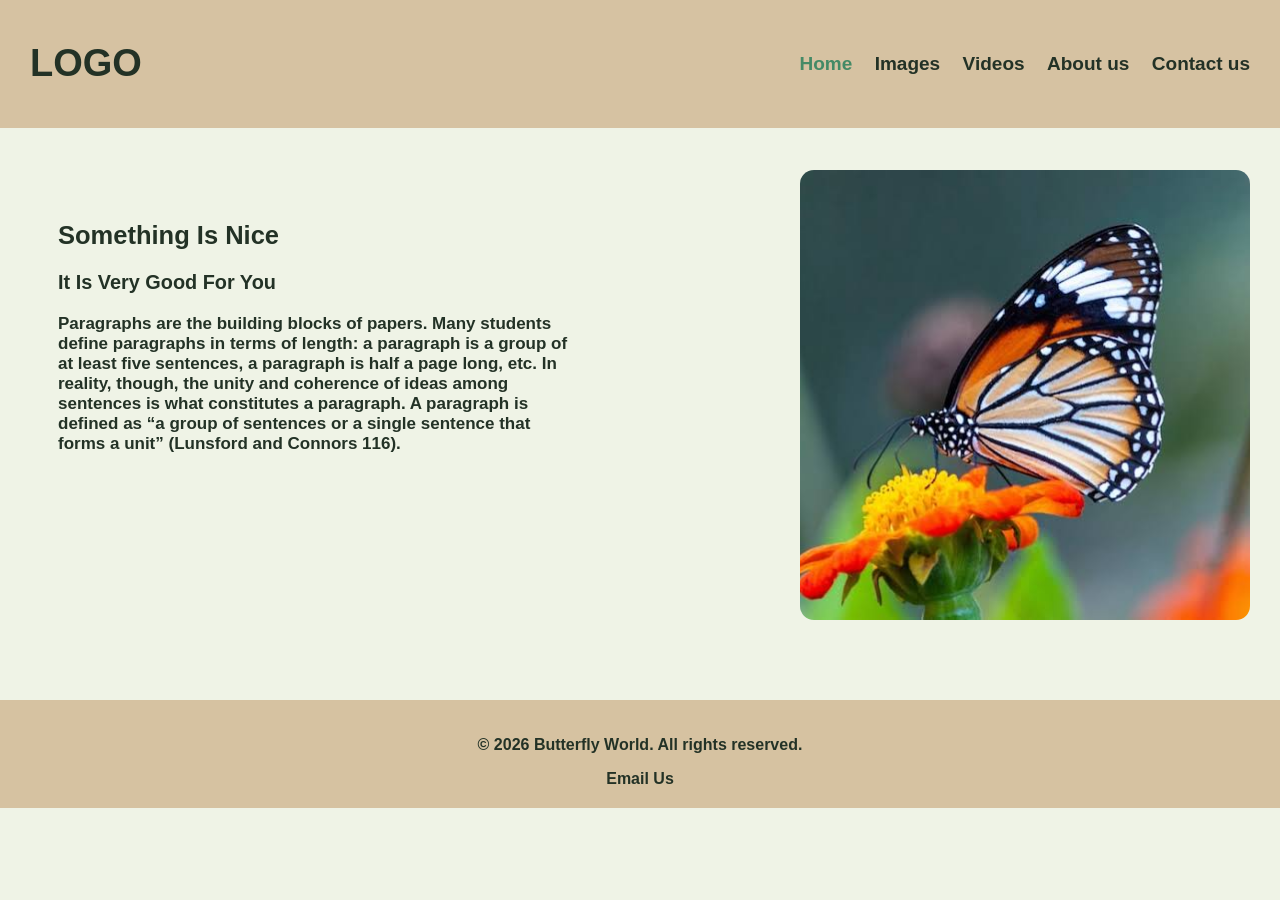
<file: index.html>
<!DOCTYPE html>
             <html lang = "en">
	<head>
		  <meta charset="UTF-8">
    <meta name="viewport" content="width=device-width, initial-scale=1.0">
    <title>Logo</title>
		<link rel = "stylesheet" href = "./style.css">
	</head>

	<body>
		
		<header>
		<a href = "./index.html"><h1>LOGO</h1></a>
			
			<nav>
	<a href = "./index.html" style="color: #448a66;">Home</a>
	<a href = "./images.html">Images</a>
	<a href = "./videos.html">Videos</a>
	<a href = "./about.html">About us</a>
	<a href = "./contact.html">Contact us</a>
		</nav>
	</header>
		
		<section class = "hero">
		<div     class = "left">
		<h1>Something Is Nice</h1>
				<h3>It Is Very Good For You</h3>
		<p>
			Paragraphs are the building blocks of papers. Many students define paragraphs in terms of length: a paragraph is a group of at least five sentences, a paragraph is half a page long, etc. In reality, though, the unity and coherence of ideas among sentences is what constitutes a paragraph. A paragraph is defined as “a group of sentences or a single sentence that forms a unit” (Lunsford and Connors 116).
		</p>
	           	</div>
			<div class = "right">
				
		</div>
		</section>
		    <footer>
        <p>© 2026 Butterfly World. All rights reserved.</p>
                        <a href="mailto:alenrahman.dev@email.com">Email Us</a>   
    </footer>
	</body>
  </html>
</file>
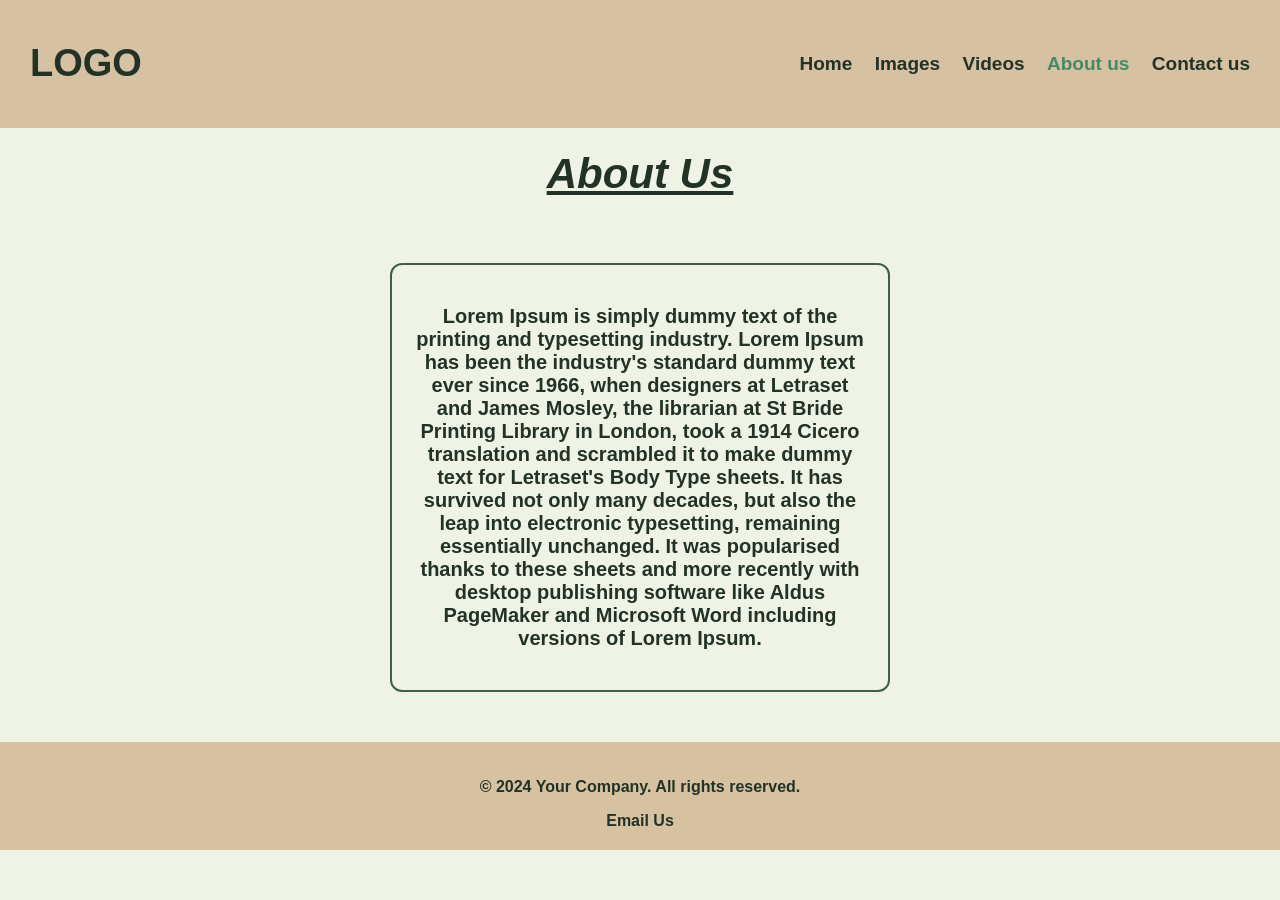
<file: about.html>
<!DOCTYPE html>
<html lang = "en">
<head>
    <link rel     = "stylesheet" href  = "about.css">
    <meta charset = "UTF-8">
    <meta name    = "viewport" content = "width=device-width, initial-scale=1.0">
    <title>About Us</title>
</head>
<body>

     <header>
		<a href = "./index.html"><h1>LOGO</h1></a>
			
			<nav>
	<a href = "./index.html">Home</a>
	<a href = "./images.html" >Images</a>
	<a href = "./videos.html" >Videos</a>
	<a href = "./about.html" style = "color: #448a66;">About us</a>
	<a href = "./contact.html">Contact us</a>
		</nav>
	</header>

    
    <section>
        <h1>About Us</h1>
        <div><p>Lorem Ipsum is simply dummy text of the printing and typesetting industry. Lorem Ipsum has been the industry's standard dummy text ever since 1966, when designers at Letraset and James Mosley, the librarian at St Bride Printing Library in London, took a 1914 Cicero translation and scrambled it to make dummy text for Letraset's Body Type sheets. It has survived not only many decades, but also the leap into electronic typesetting, remaining essentially unchanged. It was popularised thanks to these sheets and more recently with desktop publishing software like Aldus PageMaker and Microsoft Word including versions of Lorem Ipsum.</p></div>
    </section>

    <footer>
        <p>© 2024 Your Company. All rights reserved.</p>
                        <a href = "mailto:alenrahman.dev@email.com">Email Us</a>
    </footer>
</body>
</html>
</file>
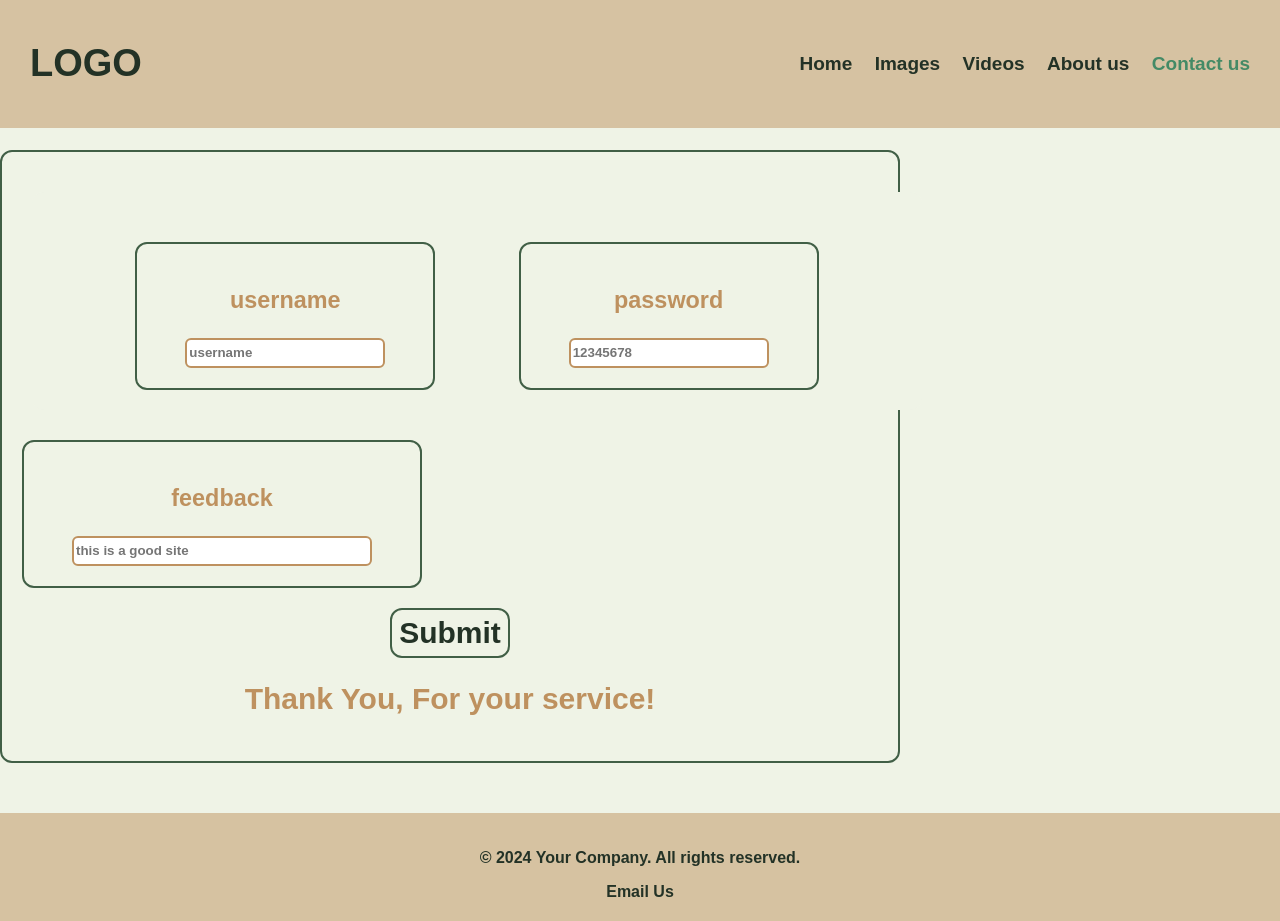
<file: contact.html>
<!DOCTYPE html>
<html lang = "en">
<head>
    <link rel     = "stylesheet" href  = "contact.css">
    <meta charset = "UTF-8">
    <meta name    = "viewport" content = "width=device-width, initial-scale=1.0">
    <title>Contact Us</title>
</head>
<body>

     <header>
		<a href = "./index.html"><h1>LOGO</h1></a>
			
			<nav>
	<a href = "./index.html">Home</a>
	<a href = "./images.html" >Images</a>
	<a href = "./videos.html" >Videos</a>
	<a href = "./about.html">About us</a>
	<a href = "./contact.html" style = "color: #448a66;";>Contact us</a>
		</nav>
	</header>


    <section>
        <div>
            <form action="">
            <div class="one">
                <div><h3>username</h3>
                <input type="text" placeholder="username" required></div>
                <div> <h3>password</h3>
                <input type="password" placeholder="12345678" required> </div>
            </div>
                <div class="two">
                    <h3>feedback</h3>
                    <input type="text" placeholder="this is a good site" required>
                </div>
                
                <button onclick="location.reload()">Submit</button>
            </form>
            <h2>Thank You, For your service!</h2>
        </div>
    </section>


    <footer>
        <p>© 2024 Your Company. All rights reserved.</p>
                        <a href = "mailto:alenrahman.dev@email.com">Email Us</a>
    </footer>
</body>
</html>
</file>
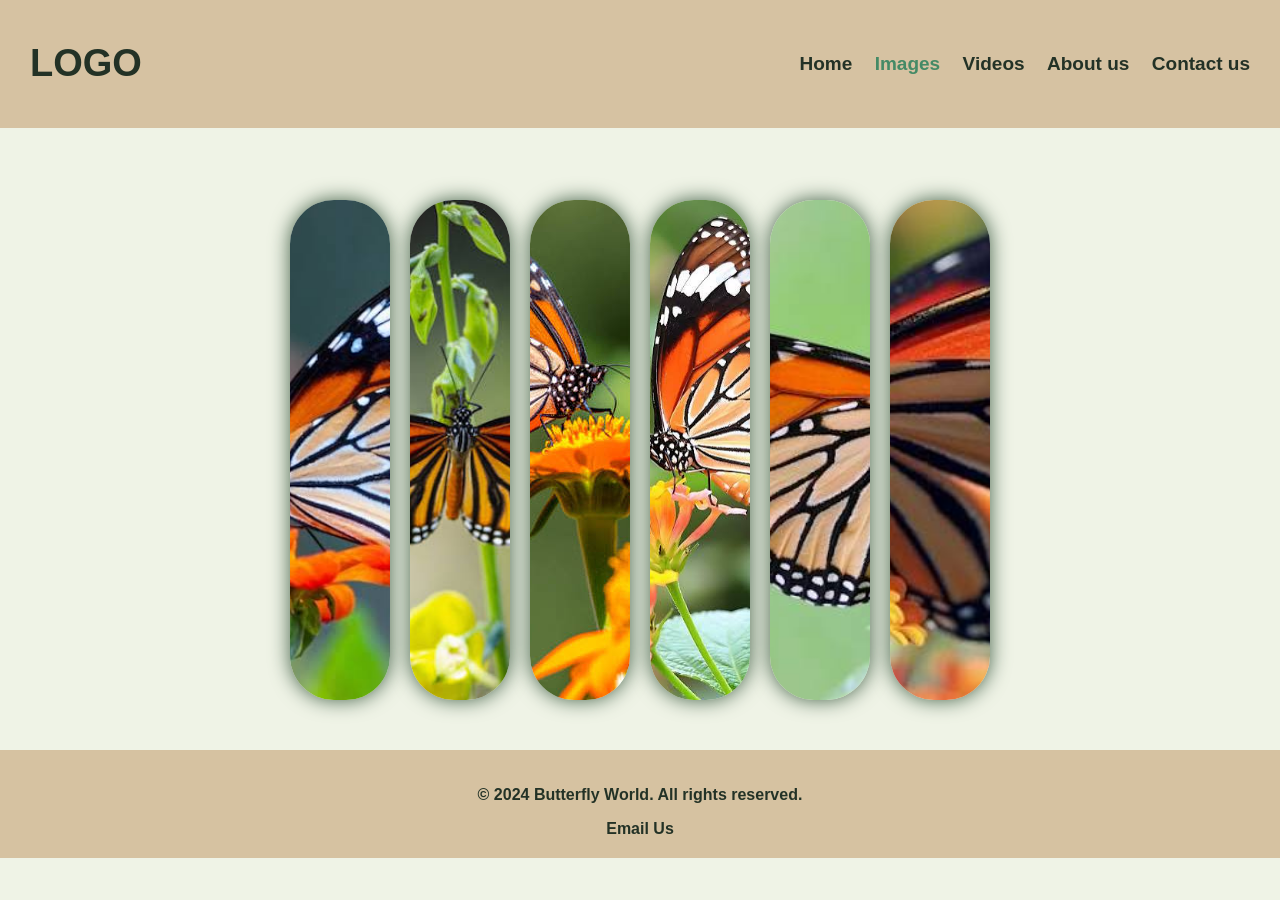
<file: images.html>
<!DOCTYPE html>
<html lang="en">
<head>
    <meta charset="UTF-8">
    <meta name="viewport" content="width=device-width, initial-scale=1.0">
    <title>Images</title>
    <link rel="stylesheet" href="images.css">
</head>
<body>
    <header>
		<a href = "./index.html"><h1>LOGO</h1></a>
			
			<nav>
	<a href = "./index.html">Home</a>
	<a href = "./images.html" style="color: #448a66;">Images</a>
	<a href = "./videos.html">Videos</a>
	<a href = "./about.html">About us</a>
	<a href = "./contact.html">Contact us</a>
		</nav>
	</header>
    <section class="hero">
        <div class="img1"></div>
        <div class="img2"></div>
        <div class="img3"></div>
        <div class="img4"></div>
        <div class="img5"></div>
        <div class="img6"></div>
    </section>
    <footer>
        <p>© 2024 Butterfly World. All rights reserved.</p>
                        <a href="mailto:alenrahman.dev@email.com">Email Us</a>   
    </footer>
</body>
</html>
</file>
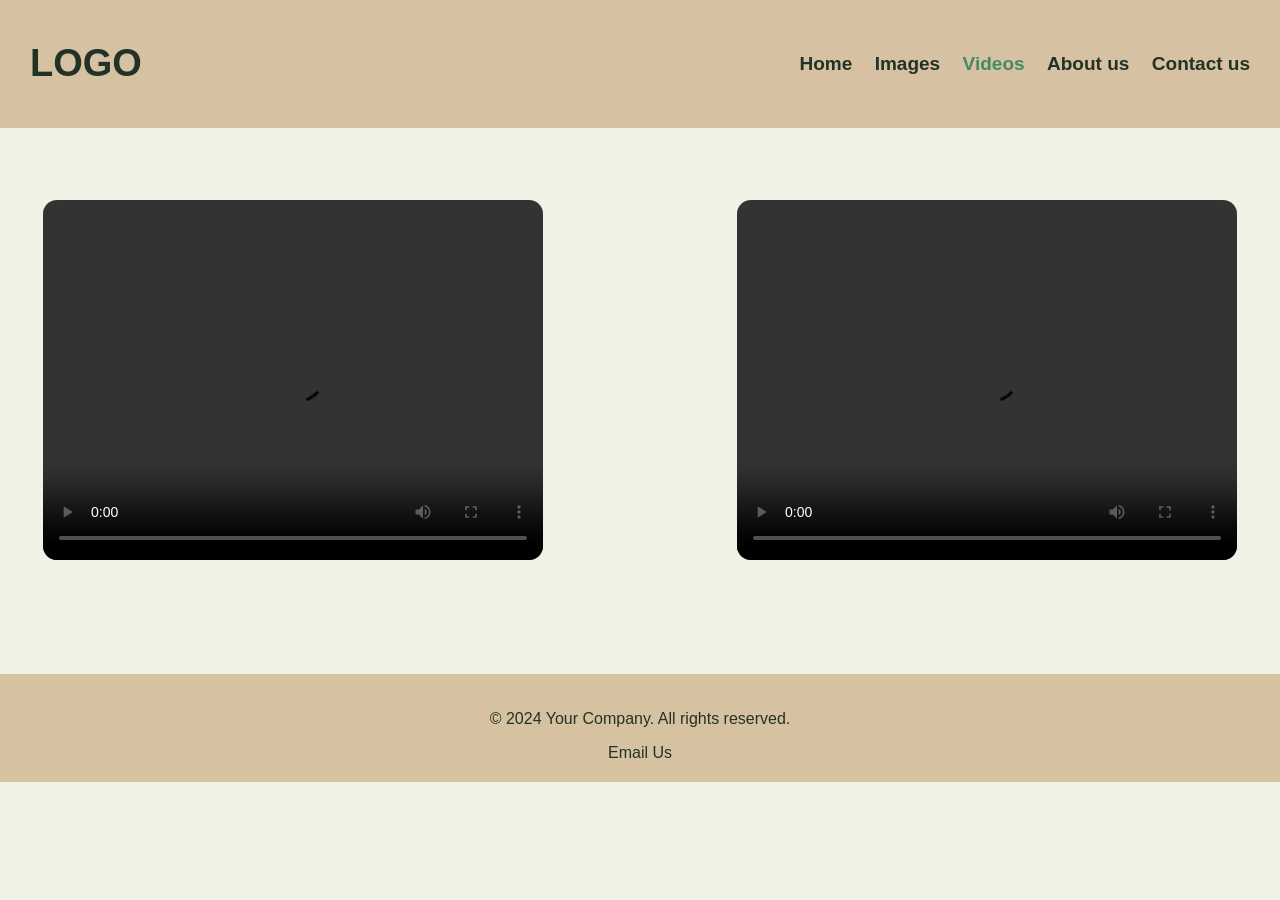
<file: videos.html>
<!DOCTYPE html>
<html lang = "en">
<head>
    <link rel     = "stylesheet" href  = "videos.css">
    <meta charset = "UTF-8">
    <meta name    = "viewport" content = "width=device-width, initial-scale=1.0">
    <title>Videos</title>
</head>
<body>

     <header>
		<a href = "./index.html"><h1>LOGO</h1></a>
			
			<nav>
	<a href = "./index.html">Home</a>
	<a href = "./images.html" >Images</a>
	<a href = "./videos.html" style = "color: #448a66;" >Videos</a>
	<a href = "./about.html">About us</a>
	<a href = "./contact.html">Contact us</a>
		</nav>
	</header>

    
    <section>
        <div class="vid1">
            <video src="1.mp4" type="video/mp4" controls loop autoplay></video>
        </div>
        <div class="vid2">
            <video src="2.mp4" type="video/mp4" controls loop autoplay></video>
        </div>
    </section>

    <footer>
        <p>© 2024 Your Company. All rights reserved.</p>
                        <a href = "mailto:alenrahman.dev@email.com">Email Us</a>
    </footer>
</body>
</html>
</file>
<file: style.css>
*{
	font-family: Arial, Helvetica, sans-serif;
	box-sizing : border-box;
  font-weight: bold;
}
:root{
  --bg: rgb(239, 243, 230);
  --card: rgb(205, 220, 190);
  --primary: rgb(65, 95, 70);
  --secondary: rgb(190, 145, 95);
  --text: rgb(35, 50, 38);
  --hedfot: rgba(190, 145, 95, .5);
}


.card {
  background: var(--card);
}

button {
  background: var(--primary);
  color: var(--bg);
}
body{
  color: var(--text);
	margin          : 0;
	padding         : 0;
	background-color: var(--bg);
}
header {
	display         : flex;
	justify-content : space-between;
	align-items     : center;
	padding         : 17px 30px;
	background-color: var(--hedfot);
	position        : fixed;
	top             : 0;
	color           : var(--text);
	width           : 100%;
	font-weight     : bold;
	z-index         : 999;
}
header a{
	color          : var(--text);
	font-size      : 19px;
	transition     : .3s ease;
	font-weight    : bold;
	text-decoration: none;
}
header a:hover{
	color : #448a66;
	cursor: pointer;
}
nav a{
	color          : var(--text);
	margin-left    : 18px;
	text-decoration: none;
	font-size      : 19px;
	transition     : .3s ease;
}
nav a:hover{
	color: #448a66;
}

.hero{
	display        : flex;
	margin-top     : 140px;
	align-items    : center;
	justify-content: space-between;
}
.left{
	color      : var(--text);
	font-size  : 17px;
	font-weight: bold;
	margin-left: 58px;
	margin-top : 60px;
	height     : 450px;
	max-width  : 40vw;	
}
.right{
	border-radius: 14px;
	height       : 450px;
	width        : 450px;
	background   : url(./1.jpg) center / cover no-repeat;
	margin-right : 30px;
	transition   : .3s ease;
	transition   : transform .3s ease;
}
.right:hover{
	transform: scale(1.06);
	z-index  : 1
}
.left h1, h3, p{
	color: var(--text);
}

footer{
    background-color: var(--hedfot);
    color: var(--text);
    text-align: center;
    padding: 20px 0;
    margin-top: 50px;
    bottom: 0;
    width: 100%;
}
footer a{
    color: var(--text);
    text-decoration: none;
}
</file>
<file: about.css>
*{
	font-family: Arial, Helvetica, sans-serif;
	box-sizing : border-box;
  font-weight: bold;
}
:root{
  --bg: rgb(239, 243, 230);
  --card: rgb(205, 220, 190);
  --primary: rgb(65, 95, 70);
  --secondary: rgb(190, 145, 95);
  --text: rgb(35, 50, 38);
  --hedfot: rgba(190, 145, 95, .5);
}


.card {
  background: var(--card);
}

button {
  background: var(--primary);
  color: var(--bg);
}
body{
  color: var(--text);
	margin          : 0;
	padding         : 0;
	background-color: var(--bg);
}
header {
	display         : flex;
	justify-content : space-between;
	align-items     : center;
	padding         : 17px 30px;
	background-color: var(--hedfot);
	position        : fixed;
	top             : 0;
	color           : var(--text);
	width           : 100%;
	font-weight     : bold;
	z-index         : 999;
}
header a{
	color          : var(--text);
	font-size      : 19px;
	transition     : .3s ease;
	font-weight    : bold;
	text-decoration: none;
}
header a:hover{
	color : #448a66;
	cursor: pointer;
}
nav a{
	color          : var(--text);
	margin-left    : 18px;
	text-decoration: none;
	font-size      : 19px;
	transition     : .3s ease;
}
nav a:hover{
	color: #448a66;
}


section{
    display: flex;
    flex-direction: column;
    justify-content: center;
    text-align: center;
    align-items: center;
}
section h1{
    text-decoration: underline;
    font-weight: bold;
    font-size: 42px;
    font-style: oblique;
    color: var(--font);
    margin-top: 150px;
}
section div{
    font-size: 20px;
    padding: 20px;
    margin-top: 30px;
    max-width: 500px;
    border-radius: 12px;
    background-color: var(--bg);
    border: 2px solid var(--primary);
}




footer{
    background-color: var(--hedfot);
    color: var(--text);
    text-align: center;
    padding: 20px 0;
    margin-top: 50px;
    bottom: 0;
    width: 100%;
}
footer a{
    color: var(--text);
    text-decoration: none;
}
</file>
<file: contact.css>
*{
	font-family: Arial, Helvetica, sans-serif;
	box-sizing : border-box;
  font-weight: bold;
}
:root{
  --bg: rgb(239, 243, 230);
  --card: rgb(205, 220, 190);
  --primary: rgb(65, 95, 70);
  --secondary: rgb(190, 145, 95);
  --text: rgb(35, 50, 38);
  --hedfot: rgba(190, 145, 95, .5);
}


.card {
  background: var(--card);
}

button {
  background: var(--primary);
  color: var(--bg);
}
body{
  color: var(--text);
	margin          : 0;
	padding         : 0;
	background-color: var(--bg);
}
header {
	display         : flex;
	justify-content : space-between;
	align-items     : center;
	padding         : 17px 30px;
	background-color: var(--hedfot);
	position        : fixed;
	top             : 0;
	color           : var(--text);
	width           : 100%;
	font-weight     : bold;
	z-index         : 999;
}
header a{
	color          : var(--text);
	font-size      : 19px;
	transition     : .3s ease;
	font-weight    : bold;
	text-decoration: none;
}
header a:hover{
	color : #448a66;
	cursor: pointer;
}
nav a{
	color          : var(--text);
	margin-left    : 18px;
	text-decoration: none;
	font-size      : 19px;
	transition     : .3s ease;
}
nav a:hover{
	color: #448a66;
}

section{
    margin-top: 150px;
    align-items: center;
    justify-content: center;
}
section div{
    text-align: center;
    align-self: center;
    justify-self: center;
    color: var(--secondary);
    font-size: 20px;
    padding: 20px;
    margin-top: 30px;;
    border-radius: 12px;
    background-color: var(--bg);
    border: 2px solid var(--primary);
    width: 900px;
}
input{
    border: 2px solid var(--secondary);
    border-radius: 6px;
    height: 30px;
    width: 200px;
}
.one{
    color: var(--text);
    border: none;
    display: flex;
    width: 890px;
    align-items: center;
    justify-content: space-evenly;
    margin: 20px 10px;
}
.two{
    max-width: 400px;
}
.two input{
    width: 300px;
}
.one div{
    max-width: 300px;
}

button{
    margin-top: 20px;
    align-self: center;
    justify-self: center;
    height: 50px;
    width: 120px;
    border-radius: 12px;
    border: 2px solid var(--primary);
    color: var(--text);
    background-color: var(--bg);
    font-size: 30px;
}

footer{
    background-color: var(--hedfot);
    color: var(--text);
    text-align: center;
    padding: 20px 0;
    margin-top: 50px;
    bottom: 0;
    width: 100%;
}
footer a{
    color: var(--text);
    text-decoration: none;
}
</file>
<file: images.css>
*{
	font-family: Arial, Helvetica, sans-serif;
	box-sizing : border-box;
  font-weight: bold;
}
:root{
  --bg: rgb(239, 243, 230);
  --card: rgb(205, 220, 190);
  --primary: rgb(65, 95, 70);
  --secondary: rgb(190, 145, 95);
  --text: rgb(35, 50, 38);
  --hedfot: rgba(190, 145, 95, .5);
}


.card {
  background: var(--card);
}

button {
  background: var(--primary);
  color: var(--bg);
}
body{
  color: var(--text);
	margin          : 0;
	padding         : 0;
	background-color: var(--bg);
}
header {
	display         : flex;
	justify-content : space-between;
	align-items     : center;
	padding         : 17px 30px;
	background-color: var(--hedfot);
	position        : fixed;
	top             : 0;
	color           : var(--text);
	width           : 100%;
	font-weight     : bold;
	z-index         : 999;
}
header a{
	color          : var(--text);
	font-size      : 19px;
	transition     : .3s ease;
	font-weight    : bold;
	text-decoration: none;
}
header a:hover{
	color : #448a66;
	cursor: pointer;
}
nav a{
	color          : var(--text);
	margin-left    : 18px;
	text-decoration: none;
	font-size      : 19px;
	transition     : .3s ease;
}
nav a:hover{
	color: #448a66;
}

section{
    margin-top: 200px;
    display: flex;
    justify-content: center;
    gap: 20px;
}
section div{
    width: 100px;
    height: 500px;
    border-radius: 44px;
    background-size: cover;
    background-position: center;
    transition: .5s ease;
    box-shadow: 0px 0px 20px var(--primary);
}
.img1{
    background-image: url('./1.jpg');
}
.img2{
    background-image: url('./2.jpg');
}
.img3{
    background-image: url('./3.jpg');
}
.img4{
    background-image: url('./4.jpg');
}
.img5{
    background-image: url('./5.jpg');
}
.img6{
    background-image: url('./6.jpg');
}
section div:hover{
    width: 550px;
}

footer{
    background-color: var(--hedfot);
    color: var(--text);
    text-align: center;
    padding: 20px 0;
    margin-top: 50px;
    bottom: 0;
    width: 100%;
}
footer a{
    color: var(--text);
    text-decoration: none;
}
</file>
<file: videos.css>
*{
	font-family: Arial, Helvetica, sans-serif;
	box-sizing : border-box;
}
:root{
  --bg: rgb(239, 243, 230);
  --card: rgb(205, 220, 190);
  --primary: rgb(65, 95, 70);
  --secondary: rgb(190, 145, 95);
  --text: rgb(35, 50, 38);
  --hedfot: rgba(190, 145, 95, .5);
}


.card {
  background: var(--card);
}

button {
  background: var(--primary);
  color: var(--bg);
}
body{
  color: var(--text);
	margin          : 0;
	padding         : 0;
	background-color: var(--bg);
}
header {
	display         : flex;
	justify-content : space-between;
	align-items     : center;
	padding         : 17px 30px;
	background-color: var(--hedfot);
	position        : fixed;
	top             : 0;
	color           : var(--text);
	width           : 100%;
	font-weight     : bold;
	z-index         : 999;
}
header a{
	color          : var(--text);
	font-size      : 19px;
	transition     : .3s ease;
	font-weight    : bold;
	text-decoration: none;
}
header a:hover{
	color : #448a66;
	cursor: pointer;
}
nav a{
	color          : var(--text);
	margin-left    : 18px;
	text-decoration: none;
	font-size      : 19px;
	transition     : .3s ease;
}
nav a:hover{
	color: #448a66;
}


section{
    margin-top: 200px;
    display: flex;
    justify-content: space-evenly;
    gap: 150px;
}
section div{
	
	border-radius: 14px;
    background-position: center;
    background-size: cover;
}
section div video{
	border-radius: 14px;
    width: 500px;
    height: 360px;
	margin-bottom: 60px;
    background-position: center;
	object-fit: cover;
	transition: 0.3s ease-in-out;

}
section div video:hover{
	transform: scale(1.06);
	box-shadow: 0px 0px 20px var(--primary);
}
footer{
    background-color: var(--hedfot);
    color: var(--text);
    text-align: center;
    padding: 20px 0;
    margin-top: 50px;
    bottom: 0;
    width: 100%;
}
footer a{
    color: var(--text);
    text-decoration: none;
}
</file>
